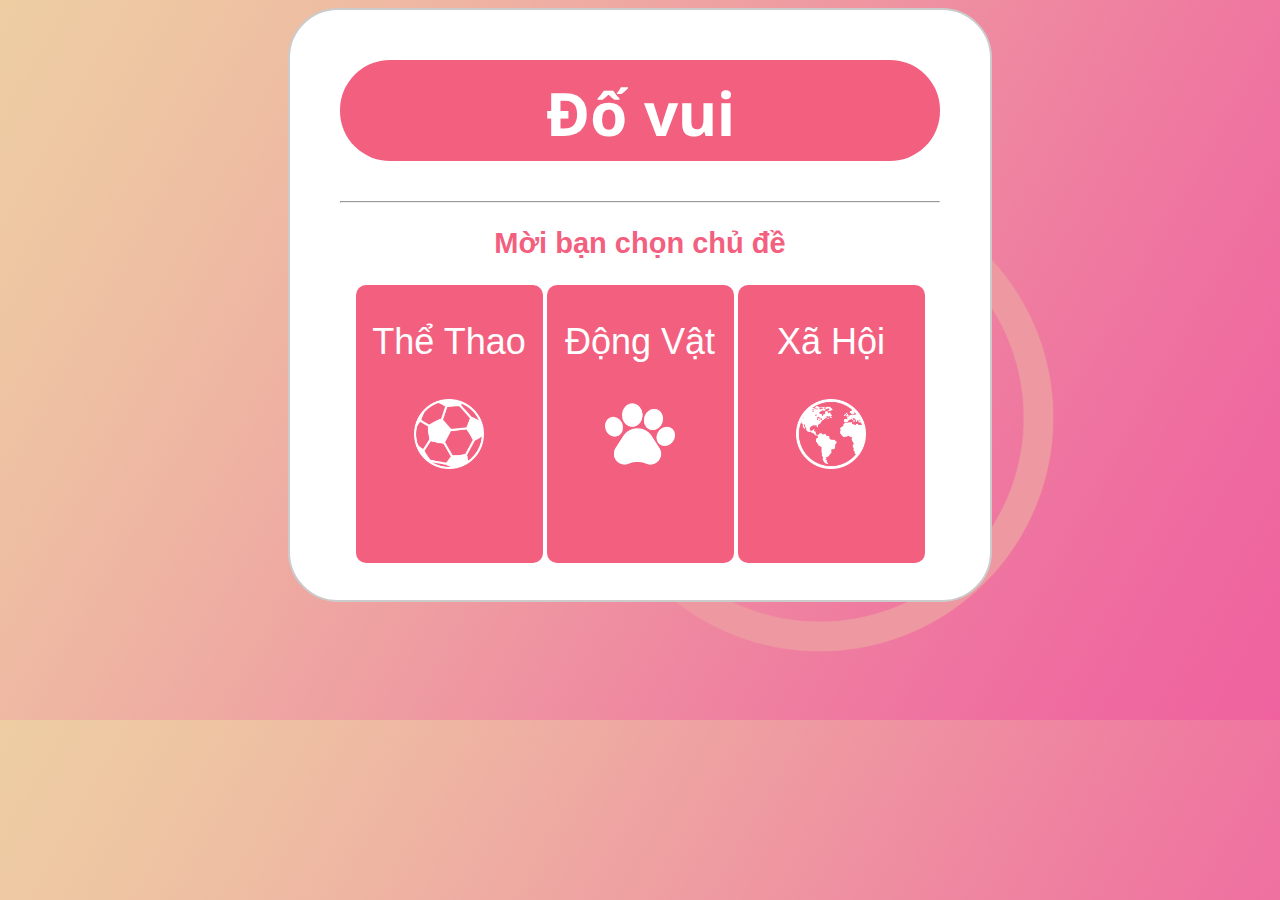
<file: index.html>
<!DOCTYPE html>
<html>
<head lang="en">
    <meta charset="UTF-8">
    <title>Quiz</title>
    <link rel="stylesheet" type="text/css" href="styles/style.css">
    <link rel="stylesheet" href="styles/button.css">
    <link href="https://fonts.googleapis.com/css?family=Fira+Sans|Muli|Noto+Sans" rel="stylesheet">
</head>
<body>
    <div class="grid">
            <h1 style="font-family: 'Noto Sans', sans-serif;">Đố vui</h1>
            <hr style="margin-bottom: 20px">

            <h2 style="text-align: center;font-size: 29px;
                        font-family: Arial, Helvetica, sans-serif
                        ;color: #F35F7F;">Mời bạn chọn chủ đề</h2>
            <div class="three-button">
                <a href="main/thethao/thethao.html" class="phidai phidai-button1">
                    <p>Thể Thao</p>
                    <img src="medias/logo-thethao.png" alt="">
                </a>
                <a href="main/dongvat/dongvat.html" class="phidai phidai-button2">
                    <p>Động Vật</p>
                    <img src="medias/logo-dongvat.png" alt="">
                </a>
                <a href="main/xahoi/xahoi.html" class="phidai phidai-button3">
                    <p>Xã Hội</p>
                    <img src="medias/logo-xahoi.png" alt="">
                </a>
            </div>
    </div>
</body>
</html>
</file>
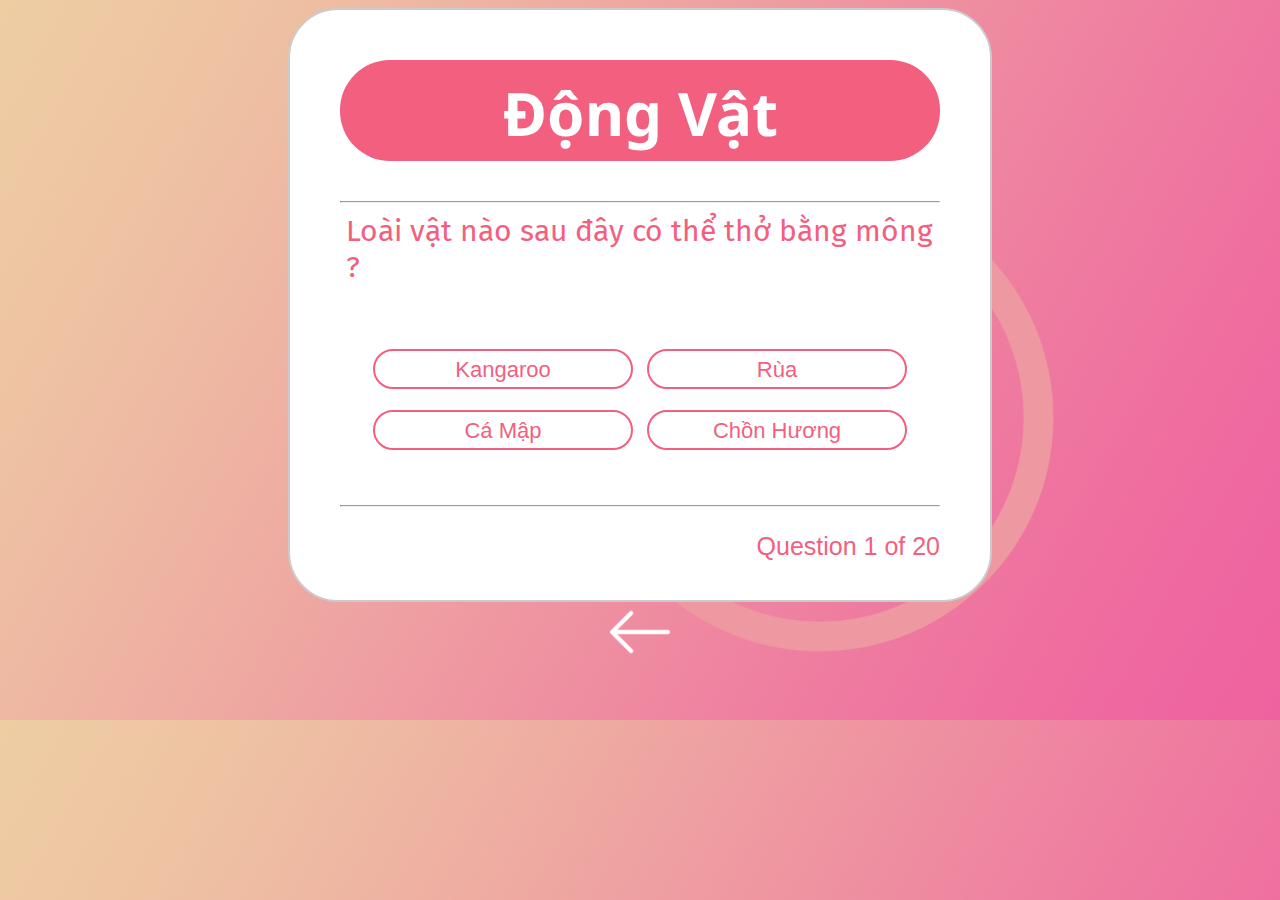
<file: main/dongvat/dongvat.html>
<!DOCTYPE html>
<html>
<head lang="en">
    <meta charset="UTF-8">
    <title>Hữu Bằng</title>
    <link rel="stylesheet" type="text/css" href="../../styles/style.css">
    <link rel="stylesheet" href="../../styles/button.css">
    <link href="https://fonts.googleapis.com/css?family=Fira+Sans|Muli|Noto+Sans" rel="stylesheet">
</head>
<body>
    <div class="grid">
        <div id="quiz">
            <h1 style="font-family: 'Noto Sans', sans-serif;
            ">Động Vật</h1>
            <hr style="margin-bottom: -20px">

            <p id="question" style="max-height: 90px; min-height: 90px"></p>

            <div class="buttons">
                <button class="sim-button button6" id="btn0"><span id="choice0"></span></button>
                <button class="sim-button button6" id="btn1"><span id="choice1"></span></button>
                <button class="sim-button button6" id="btn2"><span id="choice2"></span></button>
                <button class="sim-button button6" id="btn3"><span id="choice3"></span></button>
            </div>

            <hr style="margin-top: 50px">
            <footer>
                <p id="progress"></p>
            </footer>
        </div>
    </div>
    <div class="back-button">
            <a href="../../index.html"><img src="../../medias/backhome.png" alt=""></a>
    </div>

<script src="quiz.js"></script>
<script src="question.js"></script>
<script src="app.js"></script>
</body>
</html>
</file>
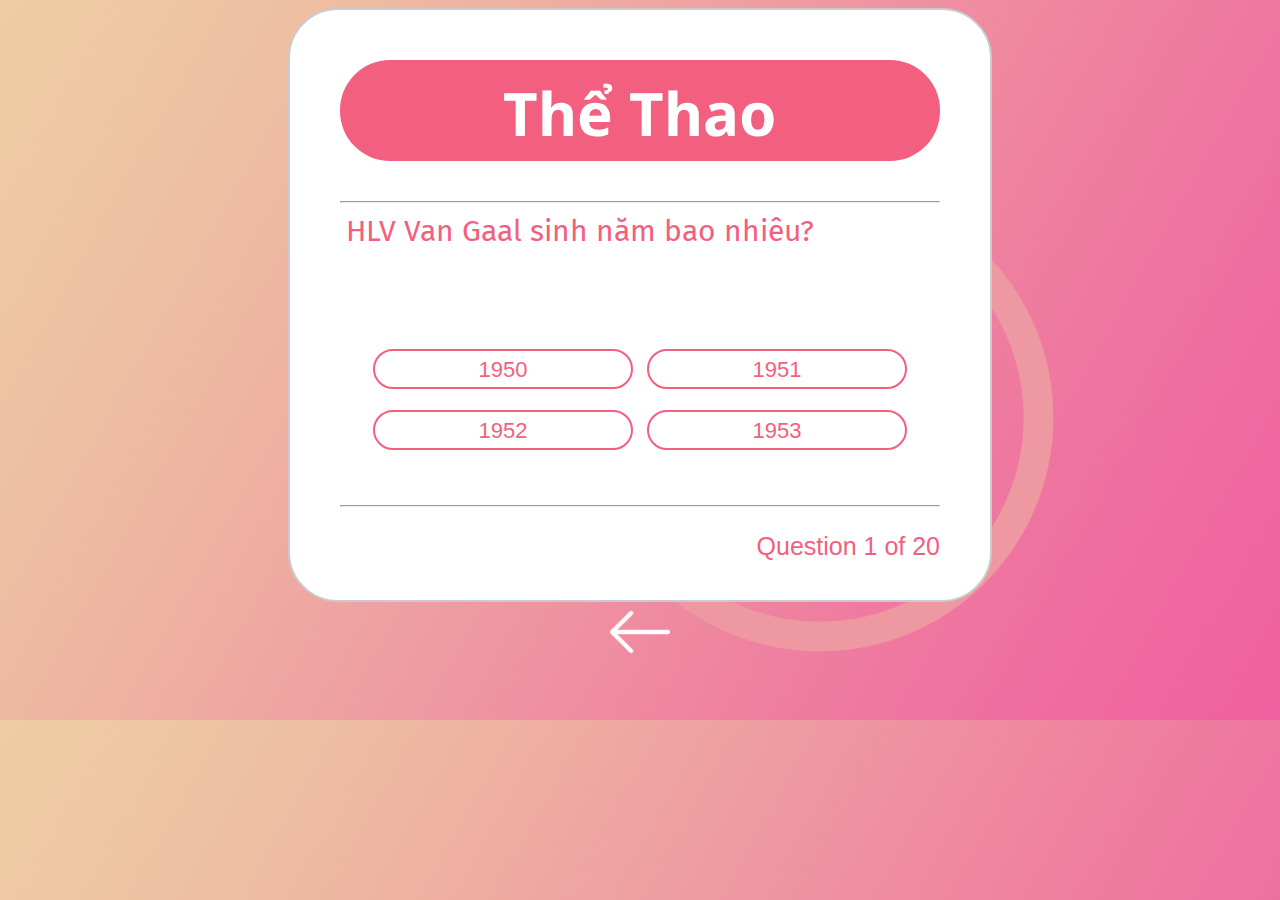
<file: main/thethao/thethao.html>
<!DOCTYPE html>
<html>
<head lang="en">
    <meta charset="UTF-8">
    <title>Quiz</title>
    <link rel="stylesheet" type="text/css" href="../../styles/style.css">
    <link rel="stylesheet" href="../../styles/button.css">
    <link href="https://fonts.googleapis.com/css?family=Fira+Sans|Muli|Noto+Sans" rel="stylesheet">
</head>
<body>
    <div class="grid">
        <div id="quiz">
            <h1 style="font-family: 'Noto Sans', sans-serif;
            ">Thể Thao</h1>
            <hr style="margin-bottom: -20px;">

            <p id="question" style="max-height: 90px; min-height: 90px"></p>

            <div class="buttons">
                <button class="sim-button button6" id="btn0"><span id="choice0"></span></button>
                <button class="sim-button button6" id="btn1"><span id="choice1"></span></button>
                <button class="sim-button button6" id="btn2"><span id="choice2"></span></button>
                <button class="sim-button button6" id="btn3"><span id="choice3"></span></button>
            </div>

            <hr style="margin-top: 50px">
            <footer>
                <p id="progress"></p>
            </footer>
        </div>
    </div>
    <div class="back-button">
        <a href="../../index.html"><img src="../../medias/backhome.png" alt=""></a>
    </div>
<!--  ------------------------------------->
<script src="quiz.js"></script>
<script src="question.js"></script>
<script src="app.js"></script>
</body>
</html>
</file>
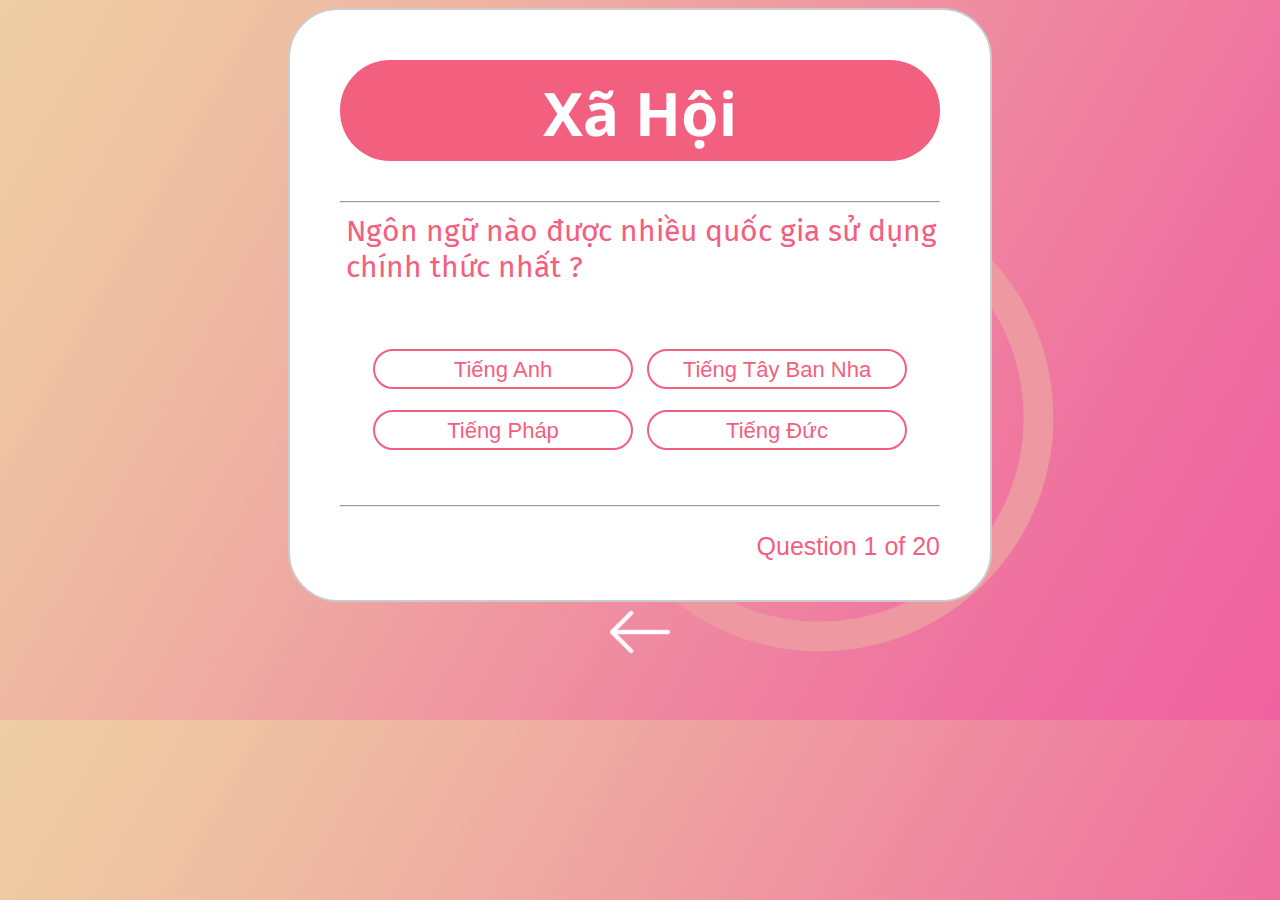
<file: main/xahoi/xahoi.html>
<!DOCTYPE html>
<html>
<head lang="en">
    <meta charset="UTF-8">
    <title>Quiz</title>
    <link rel="stylesheet" type="text/css" href="../../styles/style.css">
    <link rel="stylesheet" href="../../styles/button.css">
    <link href="https://fonts.googleapis.com/css?family=Fira+Sans|Muli|Noto+Sans" rel="stylesheet">
</head>
<body>
    <div class="grid">
        <div id="quiz">
            <h1 style="font-family: 'Noto Sans', sans-serif;
            ">Xã Hội</h1>
            <hr style="margin-bottom: -20px">

            <p id="question" style="max-height: 90px; min-height: 90px"></p>

            <div class="buttons">
                <button class="sim-button button6" id="btn0"><span id="choice0"></span></button>
                <button class="sim-button button6" id="btn1"><span id="choice1"></span></button>
                <button class="sim-button button6" id="btn2"><span id="choice2"></span></button>
                <button class="sim-button button6" id="btn3"><span id="choice3"></span></button>
            </div>

            <hr style="margin-top: 50px">
            <footer>
                <p id="progress"></p>
            </footer>
        </div>
    </div>
    <div class="back-button">
            <a href="../../index.html"><img src="../../medias/backhome.png" alt=""></a>
    </div>

<script src="quiz.js"></script>
<script src="question.js"></script>
<script src="app.js"></script>
</body>
</html>
</file>
<file: styles/style.css>
html {
    background-image: url("../medias/back.png");
    background-size: cover;
}

.grid {
    width: 600px;
    height: 530px;
    margin: 0 auto;
    background-color: #fff;
    padding: 10px 50px 50px 50px;
    border-radius: 50px;
    border: 2px solid #cbcbcb;

    /* background-image: linear-gradient(to bottom, #59C2FF , #1270E3); */
    /* box-shadow: 10px 15px 5px #cbcbcb; */
}

.grid h1 {
    background-color: #F35F7F;
    font-size: 60px;
    text-align: center;
    color: #ffffff;
    padding: 12px 0 7px 0;
    border-radius: 50px;
}
#score {
    color: #F35F7F;
    text-align: center;
    font-size: 30px;
}

.grid #question {
    font-family: Arial, Helvetica, sans-serif;
    font-size: 30px;
    color: #F35F7F;
	font-family: 'Fira Sans', sans-serif;
	margin-left: 6px;
}

.buttons {
    /* margin-top: 30px; */
    text-align: center;
}

#btn0, #btn1, #btn2, #btn3 {
    background-color: transparent;
	font-size: 20px;
	border-radius: 50px;
	text-align: center;
    width: 260px;
    height: 40px;
    margin: 16px 5px 5px 5px
}
.buttons span {
    text-align: center;
    padding-top: 8px; 
    margin-top: -20px;
    margin-left: -6px; 
}
#btn0:focus, #btn1:focus, #btn2:focus, #btn3:focus {
    outline: 0;
}
#choice0, #choice1, #choice2, #choice3, #choice4 {
	color: #F35F7F;
}
#progress {
    text-align: right;
    font-size: 25px;
    color: #F35F7F;
    font-family: Arial, Helvetica, sans-serif;
}
.exit {
    color: #ff0000;
    text-align: center;
    font-size: 30px;
    text-decoration: none;
    font-family: Arial, Helvetica, sans-serif;
}
/* ------------------------------------------------------- */
.three-button {
    text-align: center;
}
.phidai {
    background-color: #F35F7F;
    width: 187px;
    height: 278px;
    display: inline-block;
    text-align: center;
	border-radius: 10px; 
	text-decoration: none;
}
.phidai p {
    text-align: center;
	font-size: 36px;
	color: #ffffff;
    font-family: Arial, Helvetica, sans-serif
}
.phidai img {
	height: 70px;
	width: 70px;
}
/* ----------------------------------------------------- */
.phidai-button1 {
	-webkit-transition: all 0.5s;
	-moz-transition: all 0.5s;
	-o-transition: all 0.5s;
	transition: all 0.5s;
	position: relative;
}
.phidai-button1::before{
	content: '';
	position: absolute;
	top: 0;
	left: 0;
	width: 100%;
	height: 100%;
	z-index: 1;
    border-radius: 20px; 
	-webkit-transition: all 0.3s;
	-moz-transition: all 0.3s;
	-o-transition: all 0.3s;
	transition: all 0.3s;
}
.phidai-button1:hover::before{
	opacity: 0;
	-webkit-transform: scale(1.2,1.2);
    transform: scale(1.2,1.2);
    /* border-radius: 20px;  */
    
}
.phidai-button1::after{
	content: '';
	position: absolute;
	top: 0;
	left: 0;
	width: 100%;
	height: 100%;
	z-index: 1;
	opacity: 0;
    /* background-color: rgba(255,255,255,0.25); */
    background-image: url("../medias/thethao.png");
	-webkit-transition: all 0.3s;
	-moz-transition: all 0.3s;
	-o-transition: all 0.3s;
	transition: all 0.3s;
	-webkit-transform: scale(0.5,0.5);
    transform: scale(0.5,0.5);
    border-radius: 10px; 
}
.phidai-button1:hover::after{
	opacity: 1 ;
	-webkit-transform: scale(1,1);
    transform: scale(1,1);
}
/* ------------------------------------------------ */
.phidai-button2 {
    color: rgba(255,255,255,1);
	-webkit-transition: all 0.5s;
	-moz-transition: all 0.5s;
	-o-transition: all 0.5s;
	transition: all 0.5s;
	position: relative;
}
.phidai-button2::before{
	content: '';
	position: absolute;
	top: 0;
	left: 0;
	width: 100%;
	height: 100%;
	z-index: 1;
    border-radius: 20px; 
	-webkit-transition: all 0.3s;
	-moz-transition: all 0.3s;
	-o-transition: all 0.3s;
	transition: all 0.3s;
}
.phidai-button2:hover::before{
	opacity: 0;
	-webkit-transform: scale(1.2,1.2);
    transform: scale(1.2,1.2);
    /* border-radius: 20px;  */
    
}
.phidai-button2::after{
	content: '';
	position: absolute;
	top: 0;
	left: 0;
	width: 100%;
	height: 100%;
	z-index: 1;
	opacity: 0;
    /* background-color: rgba(255,255,255,0.25); */
    background-image: url("../medias/dongvat.png");
	-webkit-transition: all 0.3s;
	-moz-transition: all 0.3s;
	-o-transition: all 0.3s;
	transition: all 0.3s;
	-webkit-transform: scale(0.5,0.5);
    transform: scale(0.5,0.5);
    border-radius: 10px; 
}
.phidai-button2:hover::after{
	opacity: 1 ;
	-webkit-transform: scale(1,1);
    transform: scale(1,1);
}
/* ----------------------------------------------- */
.phidai-button3 {
    color: rgba(255,255,255,1);
	-webkit-transition: all 0.5s;
	-moz-transition: all 0.5s;
	-o-transition: all 0.5s;
	transition: all 0.5s;
	position: relative;
}
.phidai-button3::before{
	content: '';
	position: absolute;
	top: 0;
	left: 0;
	width: 100%;
	height: 100%;
	z-index: 1;
    border-radius: 20px; 
	-webkit-transition: all 0.3s;
	-moz-transition: all 0.3s;
	-o-transition: all 0.3s;
	transition: all 0.3s;
}
.phidai-button3:hover::before{
	opacity: 0;
	-webkit-transform: scale(1.2,1.2);
    transform: scale(1.2,1.2);
    /* border-radius: 20px;  */
    
}
.phidai-button3::after{
	content: '';
	position: absolute;
	top: 0;
	left: 0;
	width: 100%;
	height: 100%;
	z-index: 1;
	opacity: 0;
    /* background-color: rgba(255,255,255,0.25); */
    background-image: url("../medias/xahoi.png");
	-webkit-transition: all 0.3s;
	-moz-transition: all 0.3s;
	-o-transition: all 0.3s;
	transition: all 0.3s;
	-webkit-transform: scale(0.5,0.5);
    transform: scale(0.5,0.5);
    border-radius: 10px; 
}
.phidai-button3:hover::after{
	opacity: 1 ;
	-webkit-transform: scale(1,1);
    transform: scale(1,1);
}
/* -------------------------------------- */
.back-button {
	text-align: center;
}
.back-button img {
	height: 60px;
	width: 60px;
}
</file>
<file: styles/button.css>
#header{
	background-color: #3f8dbf;
	float: left;
	width: 100%;
	height: 50px;
	color: rgba(255,255,255,1);
	line-height: 50px;
	position: fixed;
	left: 0px;
	top: 0px;
	z-index: 10;
}
#header a {
	color: rgba(255,255,255,1);
	text-decoration: none;
	display: block;
	font-size: 15px;
}
#header-left{
	float: left;
	height: 50px;
}
#header-left:hover #header-left-icon{
	background-color: #3F8DBF;
}
#header-left:hover #header-left-text{
	background-color: #599BC8;
}
#header-left-icon{
	float: left;
	height: 50px;
	width: 50px;
	text-align: center;
	background-color: #35759F;
	-webkit-transition: background 0.5s;
	-moz-transition: background 0.5s;
	-o-transition: background 0.5s;
	transition: background 0.5s;
}
#header-left-icon a {
	font-size: 25px;
}
#header-left-text{
	float: left;
	height: 50px;
	-webkit-transition: background 0.5s;
	-moz-transition: background 0.5s;
	-o-transition: background 0.5s;
	transition: background 0.5s;
}
#header-left-text a {
	padding-left: 20px;
	padding-right: 20px;
}
#header-right{
	float: right;
	height: 50px;
}
#header-right:hover #header-right-icon{
	background-color: #3F8DBF;
	}
#header-right:hover #header-right-text{
	background-color: #599BC8;
	}
#header-right-icon{
	float: right;
	height: 50px;
	width: 50px;
	text-align: center;
	background-color: #35759F;
	-webkit-transition: background 0.5s;
	-moz-transition: background 0.5s;

	-o-transition: background 0.5s;
	transition: background 0.5s;
}
#header-right-text{
	float: right;
	height: 50px;
	-webkit-transition: background 0.5s;
	-moz-transition: background 0.5s;
	-o-transition: background 0.5s;
	transition: background 0.5s;
}
#header-right-text a{
	padding-right: 20px;
	padding-left: 20px;
}
#awesome{
	margin-top: 200px !important;	
}
#wrapper {
	float: left;
	width: 100%;
}
#wrapper-inner{
	width: 950px;
	margin-right: auto;
	margin-left: auto;
}
.wrapper-inner-tab{
	float: left;
	width: 100%;
	margin-top: 125px;
}
.wrapper-inner-tab-title {
	width: 100%;
	margin-top: 30px;
	font-size: 25px;
	color: #666666;
	float: left;
	text-align: center;
	margin-bottom: 80px;
}
.wrapper-inner-tab-backgrounds { 
	float: left;
	height: 300px;
	width: 950px;
}
.wrapper-inner-tab-backgrounds-first{
	float: left;
	height: 300px;
	width: 33.33%;
	background-color: #feb41d;
}
.wrapper-inner-tab-backgrounds-second{
	float: left;
	height: 300px;
	width: 33.33%;
	background-color: #5e7c87;
}
.wrapper-inner-tab-backgrounds-third{
	float: left;
	height: 300px;
	width: 33.33%;
	background-color: #4c5f6d;
}
.button1 {
	color: rgba(255,255,255,1);
	-webkit-transition: all 0.5s;
	-moz-transition: all 0.5s;
	-o-transition: all 0.5s;
	transition: all 0.5s;
	position: relative;
	border: 1px solid rgba(255,255,255,0.5);
}
.button1 a{
	color: rgba(51,51,51,1);
	text-decoration: none;
	display: block;
}
.button1:hover {
	background-color: rgba(255,255,255,0.2);
	-webkit-border-radius: 25px;
	-moz-border-radius: 25px;
	border-radius: 25px;	
}
.button2 {
	color: rgba(255,255,255,1);
	-webkit-transition: all 0.5s;
	-moz-transition: all 0.5s;
	-o-transition: all 0.5s;
	transition: all 0.5s;
	position: relative;
	border: 1px solid rgba(255,255,255,0.5);
	overflow: hidden;
}
.button2 a{
	color: rgba(51,51,51,1);
	text-decoration: none;
	display: block;
}
.button2 span {
	-webkit-transition: all 0.3s;
	-moz-transition: all 0.3s;
	-o-transition: all 0.3s;
	transition: all 0.3s;
}
.button2:hover{
	background-color: rgba(255,255,255,0.2);
}
.button2:hover > span{
	opacity: 0;
	-webkit-transform: translate(0px,-40px);
	transform: translate(0px,-40px);
}
.button2::after{
	content: attr(data-text);
	position: absolute;
	width: 100%;
	height: 100%;
	top: 0;
	left: 0;
	opacity: 0;
	-webkit-transform: translate(0, 30%);
	transform: translate(0, 30%);
	-webkit-transition: all 0.3s;
	-moz-transition: all 0.3s;
	-o-transition: all 0.3s;
	transition: all 0.3s;	
}
.button2:hover::after{
	opacity: 1;
	-webkit-transform: translate(0, 0);
	transform: translate(0, 0);
}
.button3 {
	color: rgba(255,255,255,1);
	-webkit-transition: all 0.5s;
	-moz-transition: all 0.5s;
	-o-transition: all 0.5s;
	transition: all 0.5s;
	position: relative;
	border: 1px solid rgba(255,255,255,0.5);
	overflow: hidden;
}
.button3 a{
	color: rgba(51,51,51,1);
	text-decoration: none;
	display: block;
}
.button3 span {
	-webkit-transition: all 0.3s;
	-moz-transition: all 0.3s;
	-o-transition: all 0.3s;
	transition: all 0.3s;
}
.button3:hover{
	background-color: rgba(255,255,255,0.2);
}
.button3:hover > span{
	opacity: 0;
	-webkit-transform: translate(0px,40px);
	transform: translate(0px,40px);
}
.button3::after{
	content: attr(data-text);
	position: absolute;
	width: 100%;
	height: 100%;
	top: 0;
	left: 0;
	opacity: 0;
	-webkit-transform: translate(-30%, 0);
	transform: translate(-30%, 0);
	-webkit-transition: all 0.3s;
	-moz-transition: all 0.3s;
	-o-transition: all 0.3s;
	transition: all 0.3s;	
}
.button3:hover::after{
	opacity: 1;
	-webkit-transform: translate(0, 0);
	transform: translate(0, 0);
}
.button4 {
	color: rgba(255,255,255,1);
	-webkit-transition: all 0.5s;
	-moz-transition: all 0.5s;
	-o-transition: all 0.5s;
	transition: all 0.5s;
	position: relative;
	border: 1px solid rgba(255,255,255,0.5);
	overflow: hidden;
}
.button4 a{
	color: rgba(51,51,51,1);
	text-decoration: none;
	display: block;
}
.button4 > span {
	-webkit-transition: all 0.3s;
	-moz-transition: all 0.3s;
	-o-transition: all 0.3s;
	transition: all 0.3s;
}
.button4:hover{
	background-color: rgba(255,255,255,0.2);
}
.button4:hover > span{
	opacity: 0;
	-webkit-transform: translate(0px,40px);
	transform: translate(0px,40px);
}
.button4::after{
	content: attr(data-text);
	position: absolute;
	width: 100%;
	height: 100%;
	top: 0;
	left: 0;
	opacity: 0;
	-webkit-transform: translate(-30%, -50%) rotate(-30deg);
	transform: translate(-30%, -50%) rotate(-30deg);
	-webkit-transition: all 0.3s;
	-moz-transition: all 0.3s;
	-o-transition: all 0.3s;
	transition: all 0.3s;	
	
}
.button4:hover::after{
	opacity: 1;
	-webkit-transform: translate(0, 0);
	transform: translate(0, 0);
}
@-webkit-keyframes jello {
  from, 11.1%, to {
    -webkit-transform: none;
    transform: none;
  }

  22.2% {
    -webkit-transform: skewX(-12.5deg) skewY(-12.5deg);
    transform: skewX(-12.5deg) skewY(-12.5deg);
  }

  33.3% {
    -webkit-transform: skewX(6.25deg) skewY(6.25deg);
    transform: skewX(6.25deg) skewY(6.25deg);
  }

  44.4% {
    -webkit-transform: skewX(-3.125deg) skewY(-3.125deg);
    transform: skewX(-3.125deg) skewY(-3.125deg);
  }

  55.5% {
    -webkit-transform: skewX(1.5625deg) skewY(1.5625deg);
    transform: skewX(1.5625deg) skewY(1.5625deg);
  }

  66.6% {
    -webkit-transform: skewX(-0.78125deg) skewY(-0.78125deg);
    transform: skewX(-0.78125deg) skewY(-0.78125deg);
  }

  77.7% {
    -webkit-transform: skewX(0.390625deg) skewY(0.390625deg);
    transform: skewX(0.390625deg) skewY(0.390625deg);
  }

  88.8% {
    -webkit-transform: skewX(-0.1953125deg) skewY(-0.1953125deg);
    transform: skewX(-0.1953125deg) skewY(-0.1953125deg);
  }
}

@keyframes jello {
  from, 11.1%, to {
    -webkit-transform: none;
    transform: none;
  }

  22.2% {
    -webkit-transform: skewX(-12.5deg) skewY(-12.5deg);
    transform: skewX(-12.5deg) skewY(-12.5deg);
  }

  33.3% {
    -webkit-transform: skewX(6.25deg) skewY(6.25deg);
    transform: skewX(6.25deg) skewY(6.25deg);
  }

  44.4% {
    -webkit-transform: skewX(-3.125deg) skewY(-3.125deg);
    transform: skewX(-3.125deg) skewY(-3.125deg);
  }

  55.5% {
    -webkit-transform: skewX(1.5625deg) skewY(1.5625deg);
    transform: skewX(1.5625deg) skewY(1.5625deg);
  }

  66.6% {
    -webkit-transform: skewX(-0.78125deg) skewY(-0.78125deg);
    transform: skewX(-0.78125deg) skewY(-0.78125deg);
  }

  77.7% {
    -webkit-transform: skewX(0.390625deg) skewY(0.390625deg);
    transform: skewX(0.390625deg) skewY(0.390625deg);
  }

  88.8% {
    -webkit-transform: skewX(-0.1953125deg) skewY(-0.1953125deg);
    transform: skewX(-0.1953125deg) skewY(-0.1953125deg);
  }
}
.button5{
	color: rgba(255,255,255,1);
	-webkit-transition: all 0.5s;
	-moz-transition: all 0.5s;
	-o-transition: all 0.5s;
	transition: all 0.5s;
	position: relative;
	border: 1px solid rgba(255,255,255,0.5);
}
.button5 a{
	color: rgba(51,51,51,1);
	text-decoration: none;
	display: block;
}
.button5:hover{
	-webkit-animation-name: jello;
	animation-name: jello;
	-webkit-animation-duration: 1s;
	animation-duration: 1s;
	-webkit-animation-fill-mode: both;
	animation-fill-mode: both;
	background-color: #35759F;
	
}
.button6{
	border: 2px solid #F35F7F;
	-webkit-transition: all 0.5s;
	-moz-transition: all 0.5s;
	-o-transition: all 0.5s;
	transition: all 0.5s;
	position: relative;	
}
.button6 span{
	z-index: 2;	
	display: block;
	position: absolute;
	width: 100%;
	height: 100%;	
	font-size: 22px;
	font-family: 'Roboto', sans-serif;
}
.button6::before{
	content: '';
	position: absolute;
	top: 0;
	left: 0;
	width: 100%;
	height: 100%;
	z-index: 1;
	opacity: 0;
	background-image: linear-gradient(60deg, #F35F7F , #F6BF6E);
	-webkit-transition: all 0.4s;
	-moz-transition: all 0.4s;
	-o-transition: all 0.4s;
	transition: all 0.4s;
	-webkit-transform: scale(0.5, 1);
	transform: scale(0.5, 1);	
}
.button6:hover::before{
	opacity: 1;
	-webkit-transform: scale(1, 1);
	transform: scale(1, 1);
	border-radius: 50px;
}
.button6:hover span {
	color: #ffffff !important; /*-----*/
}
.button7{
	color: rgba(255,255,255,1);
	-webkit-transition: all 0.5s;
	-moz-transition: all 0.5s;
	-o-transition: all 0.5s;
	transition: all 0.5s;
	border: 1px solid none;
	position: relative;	
}
.button7 a{
	color: rgba(51,51,51,1);
	text-decoration: none;
	display: block;
}
.button7 span{
	z-index: 2;	
	display: block;
	position: absolute;
	width: 100%;
	height: 100%;	
}
.button7::after{
	width: 250px;
    height: 20px 
}
.button7::before{
	content: '';
	position: absolute;
	top: 0;
	left: 0;
	width: 100%;
	height: 100%;
	z-index: 1;
	opacity: 0;
	background-color: rgba(255,255,255,0.5);
	-webkit-transition: all 0.4s;
	-moz-transition: all 0.4s;
	-o-transition: all 0.4s;
	transition: all 0.4s;
	-webkit-transform: scale(1, 0.5);
	transform: scale(1, 0.5);
}
.button7:hover::before{
	opacity: 1;
	-webkit-transform: scale(1, 1);
	transform: scale(1, 1);
}
.button8{
	color: rgba(255,255,255,1);
	-webkit-transition: all 0.5s;
	-moz-transition: all 0.5s;
	-o-transition: all 0.5s;
	transition: all 0.5s;
	border: 1px solid rgba(255,255,255,0.5);
	position: relative;	
}
.button8 a{
	color: rgba(51,51,51,1);
	text-decoration: none;
	display: block;
}
.button8 span{
	z-index: 2;	
	display: block;
	position: absolute;
	width: 100%;
	height: 100%;	
}
.button8::before{
	content: '';
	position: absolute;
	top: 0;
	left: 0;
	width: 0%;
	height: 100%;
	z-index: 1;
	opacity: 0;
	background-color: rgba(255,255,255,0.5);
	-webkit-transition: all 0.3s;
	-moz-transition: all 0.3s;
	-o-transition: all 0.3s;
	transition: all 0.3s;

}
.button8:hover::before{
	opacity: 1;
	width: 100%;
}
.button9{
	color: rgba(255,255,255,1);
	-webkit-transition: all 0.5s;
	-moz-transition: all 0.5s;
	-o-transition: all 0.5s;
	transition: all 0.5s;
	border: 1px solid rgba(255,255,255,0.5);
	position: relative;	
	overflow: hidden;
}
.button9 a{
	color: rgba(51,51,51,1);
	text-decoration: none;
	display: block;
}
.button9 span{
	z-index: 2;	
	display: block;
	position: absolute;
	width: 100%;
	height: 100%;	
}
.button9::before{
	content: '';
	position: absolute;
	top: 0;
	left: 0;
	width: 100%;
	height: 100%;
	z-index: 1;
	opacity: 0;
	background-color: rgba(255,255,255,0.5);
	-webkit-transition: all 0.5s;
	-moz-transition: all 0.5s;
	-o-transition: all 0.5s;
	transition: all 0.5s;
}
.button9:hover::before{
	opacity: 1;
	-webkit-transform: skewX(-180deg)  scale(0.5,1);
	transform: skewX(-180deg)  scale(0.5,1);
}
.button10{
	color: rgba(255,255,255,1);
	-webkit-transition: all 0.5s;
	-moz-transition: all 0.5s;
	-o-transition: all 0.5s;
	transition: all 0.5s;
	position: relative;	
}
.button10 a{
	color: rgba(51,51,51,1);
	text-decoration: none;
	display: block;
}
.button10 span{
	z-index: 2;	
	display: block;
	position: absolute;
	width: 100%;
	height: 100%;	
}
.button10::before{
	content: '';
	position: absolute;
	top: 0;
	left: 0;
	width: 100%;
	height: 100%;
	z-index: 1;
	-webkit-transition: all 0.5s;
	-moz-transition: all 0.5s;
	-o-transition: all 0.5s;
	transition: all 0.5s;
	border: 1px solid rgba(255,255,255,0.5);
	background-color: rgba(255,255,255,0.25);
}
.button10::after{
	content: '';
	position: absolute;
	top: 0;
	left: 0;
	width: 100%;
	height: 100%;
	z-index: 1;
	-webkit-transition: all 0.5s;
	-moz-transition: all 0.5s;
	-o-transition: all 0.5s;
	transition: all 0.5s;
	border: 1px solid rgba(255,255,255,0.5);
	background-color: rgba(255,255,255,0.25);

}
.button10:hover::before{
    -webkit-transform: rotate(-45deg);
       -moz-transform: rotate(-45deg);
        -ms-transform: rotate(-45deg);
         -o-transform: rotate(-45deg);
            transform: rotate(-45deg);
			background-color: rgba(255,255,255,0);
}
.button10:hover::after{
    -webkit-transform: rotate(45deg);
       -moz-transform: rotate(45deg);
        -ms-transform: rotate(45deg);
         -o-transform: rotate(45deg);
            transform: rotate(45deg);
			background-color: rgba(255,255,255,0);
}
.button11{
	color: rgba(255,255,255,1);
	-webkit-transition: all 0.5s;
	-moz-transition: all 0.5s;
	-o-transition: all 0.5s;
	transition: all 0.5s;
	
	position: relative;
	perspective: 2000px;	

}
.button11 a{
	color: rgba(51,51,51,1);
	text-decoration: none;
	display: block;
}
.button11 span{
	z-index: 2;	
	display: block;
	position: absolute;
	width: 100%;
	height: 100%;	
}
.button11::before{
	content: '';
	position: absolute;
	top: 0;
	left: 0;
	width: 100%;
	height: 100%;
	z-index: 1;
	-webkit-transition: all 0.5s;
	-moz-transition: all 0.5s;
	-o-transition: all 0.5s;
	transition: all 0.5s;
	border: 1px solid rgba(255,255,255,0.5);
	background-color: rgba(255,255,255,0.25);
}
.button11::after{
	content: '';
	position: absolute;
	top: 0;
	left: 0;
	width: 100%;
	height: 100%;
	z-index: 1;
	-webkit-transition: all 0.5s;
	-moz-transition: all 0.5s;
	-o-transition: all 0.5s;
	transition: all 0.5s;
	border: 1px solid rgba(255,255,255,0.5);
	background-color: rgba(255,255,255,0.25);
}
.button11:hover::before{
	-webkit-transform: rotateX(60deg) translate(0px,40px);
	transform: rotateX(60deg) translate(0px,40px) ;	
}
.button11:hover::after{
	-webkit-transform: rotateX(-60deg) translate(0px,-40px)  ;
	transform: rotateX(-60deg) translate(0px,-40px) ;	
}

.button12{
	color: rgba(255,255,255,1);
	-webkit-transition: all 0.5s;
	-moz-transition: all 0.5s;
	-o-transition: all 0.5s;
	transition: all 0.5s;
	position: relative;
	border: 1px solid rgba(255,255,255,0.5);
	overflow: hidden;
}
.button12 a{
	color: rgba(51,51,51,1);
	text-decoration: none;
	display: block;
}
.button12 span{
	z-index: 2;	
	display: block;
	position: absolute;
	width: 100%;
	height: 100%;	
}
.button12::before{
	content: '';
	position: absolute;
	top: 50px;
	left: -5px;
	width: 0;
	height: 0;
	border-left: 100px solid transparent;
	border-right: 100px solid transparent;
	border-bottom: 190px solid rgba(255,255,255,0.25);
	z-index: 1;
	-webkit-transition: all 0.5s;
	-moz-transition: all 0.5s;
	-o-transition: all 0.5s;
	transition: all 0.5s;
}
.button12::after{
	content: '';
	position: absolute;
	top: 50px;
	left: -5px;
	width: 0;
	height: 0;
	border-left: 100px solid transparent;
	border-right: 100px solid transparent;
	border-bottom: 190px solid rgba(255,255,255,0.25);
	z-index: 1;
	-webkit-transition: all 0.5s;
	-moz-transition: all 0.5s;
	-o-transition: all 0.5s;
	transition: all 0.5s;
}
.button12::after{
	-webkit-transition-delay: 0.2s; /* Safari */
    transition-delay: 0.2s;
}
.button12:hover::before{
	opacity: 1;
	-webkit-transform: translate(0px,-190px);
	transform: translate(0px,-190px);	
}
.button12:hover::after{
	opacity: 1;
	-webkit-transform: translate(0px,-150px);
	transform: translate(0px,-150px);	
}
.button13 {
	color: rgba(255,255,255,1);
	-webkit-transition: all 0.5s;
	-moz-transition: all 0.5s;
	-o-transition: all 0.5s;
	transition: all 0.5s;
	position: relative;
}
.button13 a{
	color: rgba(51,51,51,1);
	text-decoration: none;
	display: block;
}
.button13::before{
	content: '';
	position: absolute;
	top: 0;
	left: 0;
	width: 100%;
	height: 100%;
	z-index: 1;
    border-radius: 20px; 
	-webkit-transition: all 0.3s;
	-moz-transition: all 0.3s;
	-o-transition: all 0.3s;
	transition: all 0.3s;
}
.button13:hover::before{
	opacity: 0;
	-webkit-transform: scale(1.2,1.2);
    transform: scale(1.2,1.2);
    border-radius: 20px; 
    
}
.button13::after{
	content: '';
	position: absolute;
	top: 0;
	left: 0;
	width: 100%;
	height: 100%;
	z-index: 1;
	opacity: 0;
    /* background-color: rgba(255,255,255,0.25); */
    background-image: url("../medias/homepage.png");
	-webkit-transition: all 0.3s;
	-moz-transition: all 0.3s;
	-o-transition: all 0.3s;
	transition: all 0.3s;
	-webkit-transform: scale(0.5,0.5);
    transform: scale(0.5,0.5);
    border-radius: 10px; 
}
.button13:hover::after{
	opacity: 1 ;
	-webkit-transform: scale(1,1);
    transform: scale(1,1);
}
.button14 {
	color: rgba(255,255,255,1);
	-webkit-transition: all 0.5s;
	-moz-transition: all 0.5s;
	-o-transition: all 0.5s;
	transition: all 0.5s;
	position: relative;
}
.button14 a{
	color: rgba(51,51,51,1);
	text-decoration: none;
	display: block;
}
.button14::before{
	content: '';
	position: absolute;
	top: 0;
	left: 0;
	width: 100%;
	height: 100%;
	z-index: 1;
	background-color: rgba(255,255,255,0.25);
	-webkit-transition: all 0.3s;
	-moz-transition: all 0.3s;
	-o-transition: all 0.3s;
	transition: all 0.3s;

}
.button14:hover::before{
	opacity: 0 ;
	-webkit-transform: scale(0.5,0.5);
	transform: scale(0.5,0.5);
}
.button14::after{
	content: '';
	position: absolute;
	top: 0;
	left: 0;
	width: 100%;
	height: 100%;
	z-index: 1;
	opacity: 0;
	-webkit-transition: all 0.3s;
	-moz-transition: all 0.3s;
	-o-transition: all 0.3s;
	transition: all 0.3s;
	border: 1px solid rgba(255,255,255,0.5);
	-webkit-transform: scale(1.2,1.2);
	transform: scale(1.2,1.2);
}
.button14:hover::after{
	opacity: 1;
	-webkit-transform: scale(1,1);
	transform: scale(1,1);
}
.button15 {
	color: rgba(255,255,255,1);
	-webkit-transition: all 0.5s;
	-moz-transition: all 0.5s;
	-o-transition: all 0.5s;
	transition: all 0.5s;
	position: relative;
	border: 1px solid rgba(255,255,255,0.5);
	overflow: hidden;
}
.button15 a{
	color: rgba(51,51,51,1);
	text-decoration: none;
	display: block;
}
.button15::before, .button15::after{
	content: '';
	position: absolute;
	top: 0;
	left: 0;
	width: 100%;
	height: 100%;
	z-index: 1;
	background-color: rgba(255,255,255,0.25);
	-webkit-transition: all 0.3s;
	-moz-transition: all 0.3s;
	-o-transition: all 0.3s;
	transition: all 0.3s;
	-webkit-transform: translate(0,-100%);
	transform: translate(0,-100%);
	-webkit-transition-timing-function: cubic-bezier(0.75, 0, 0.125, 1);
	transition-timing-function: cubic-bezier(0.75, 0, 0.125, 1);
}
.button15::after{
	-webkit-transition-delay: 0.2s; /* Safari */
    transition-delay: 0.2s;
}
.button15:hover::before, .button15:hover::after{
	-webkit-transform: translate(0,0);
	transform: translate(0,0);
}
.button16 {
	color: rgba(255,255,255,1);
	-webkit-transition: all 0.3s;
	-moz-transition: all 0.3s;
	-o-transition: all 0.3s;
	transition: all 0.3s;
	position: relative;
	border: 1px solid rgba(255,255,255,0.5);
	overflow: hidden;
}
.button16 a{
	color: rgba(51,51,51,1);
	text-decoration: none;
	display: block;
}
.button16::before, .button16::after{
	content: '';
	position: absolute;
	top: 0;
	left: 0;
	width: 100%;
	height: 100%;
    z-index: 1;
	background-color: rgba(255,255,255,0.25);
	-webkit-transition: all 0.3s;
	-moz-transition: all 0.3s;
	-o-transition: all 0.3s;
	transition: all 0.3s;
	-webkit-transform: translate(-100%,0);
	transform: translate(-100%,0);
	-webkit-transition-timing-function: cubic-bezier(0.75, 0, 0.125, 1);
	transition-timing-function: cubic-bezier(0.75, 0, 0.125, 1);
}
.button16::after{
	-webkit-transition-delay: 0.2s; /* Safari */
    transition-delay: 0.2s;
}
.button16:hover::before, .button16:hover::after{
	-webkit-transform: translate(0,0);
	transform: translate(0,0);	
}
.button17 {
	color: rgba(255,255,255,1);
	-webkit-transition: all 0.3s;
	-moz-transition: all 0.3s;
	-o-transition: all 0.3s;
	transition: all 0.3s;
	position: relative;
	border: 1px solid rgba(255,255,255,0.5);
	overflow: hidden;
}
.button17 a{
	color: rgba(51,51,51,1);
	text-decoration: none;
	display: block;
}
.button17::before, .button17::after{
	content: '';
	position: absolute;
	top: 0;
	left: 0;
	width: 100%;
	height: 100%;
    z-index: 1;
	background-color: rgba(255,255,255,0.25);
	-webkit-transition: all 0.3s;
	-moz-transition: all 0.3s;
	-o-transition: all 0.3s;
	transition: all 0.3s;
	-webkit-transform: translate(-13%,-190%) rotate(-30deg);
	transform: translate(-13%,-190%) rotate(-30deg);
	-webkit-transition-timing-function: cubic-bezier(0.75, 0, 0.125, 1);
	transition-timing-function: cubic-bezier(0.75, 0, 0.125, 1);
}
.button17::after{
	-webkit-transition-delay: 0.2s; /* Safari */
    transition-delay: 0.2s;
}
.button17:hover::before, .button17:hover::after{
	-webkit-transform: translate(0,0);
	transform: translate(0,0);	
}
.button18 {
	color: rgba(255,255,255,1);
	-webkit-transition: all 0.3s;
	-moz-transition: all 0.3s;
	-o-transition: all 0.3s;
	transition: all 0.3s;
	position: relative;
	border: 1px solid rgba(255,255,255,0.5);
	overflow: hidden;
}
.button18 a{
	color: rgba(51,51,51,1);
	text-decoration: none;
	display: block;
}
.button18::before, .button18::after{
	content: '';
	position: absolute;
	top: 0;
	left: 0;
	width: 100%;
	height: 100%;
    z-index: 1;
	background-color: rgba(255,255,255,0.25);
	-webkit-transition: all 0.3s;
	-moz-transition: all 0.3s;
	-o-transition: all 0.3s;
	transition: all 0.3s;
	-webkit-transform: translate(13%,190%) rotate(-30deg);
	transform: translate(13%,190%) rotate(-30deg);
	-webkit-transition-timing-function: cubic-bezier(0.75, 0, 0.125, 1);
	transition-timing-function: cubic-bezier(0.75, 0, 0.125, 1);
}
.button18::after{
	-webkit-transition-delay: 0.2s; /* Safari */
    transition-delay: 0.2s;
}
.button18:hover::before, .button18:hover::after{
	-webkit-transform: translate(0,0);
	transform: translate(0,0);	
}
.button19 {
	color: rgba(255,255,255,1);
	-webkit-transition: all 0.3s;
	-moz-transition: all 0.3s;
	-o-transition: all 0.3s;
	transition: all 0.3s;
	position: relative;
	border: 1px solid rgba(255,255,255,0.5);
	overflow: hidden;
}
.button19 a{
	color: rgba(51,51,51,1);
	text-decoration: none;
	display: block;
}
.button19::before{
	content: '';
	position: absolute; 
	top: 0;
	left: 0;
	width: 100%;
	height: 100%;
    z-index: 1;
	background-color: rgba(255,255,255,0.25);
	-webkit-transition: all 0.3s;
	-moz-transition: all 0.3s;
	-o-transition: all 0.3s;
	transition: all 0.3s;
	-webkit-transform: translate(13%,190%) rotate(-30deg);
	transform: translate(13%,190%) rotate(-30deg);
	-webkit-transition-timing-function: cubic-bezier(0.75, 0, 0.125, 1);
	transition-timing-function: cubic-bezier(0.75, 0, 0.125, 1);
}
.button19::after{
	content: '';
	position: absolute;
	top: 0;
	left: 0;
	width: 100%;
	height: 100%;
    z-index: 1;
	background-color: rgba(255,255,255,0.25);
	-webkit-transition: all 0.3s;
	-moz-transition: all 0.3s;
	-o-transition: all 0.3s;
	transition: all 0.3s;
	-webkit-transform: translate(-13%,-190%) rotate(-30deg);
	transform: translate(-13%,-190%) rotate(-30deg);
	-webkit-transition-timing-function: cubic-bezier(0.75, 0, 0.125, 1);
	transition-timing-function: cubic-bezier(0.75, 0, 0.125, 1);
}
.button19::before{
	-webkit-transition-delay: 0.2s; /* Safari */
    transition-delay: 0.2s;
}
.button19:hover::before, .button19:hover::after{
	-webkit-transform: translate(0,0);
	transform: translate(0,0);	
}
.button20 {
	color: rgba(255,255,255,1);
	-webkit-transition: all 0.3s;
	-moz-transition: all 0.3s;
	-o-transition: all 0.3s;
	transition: all 0.3s;
	position: relative;
	border: 1px solid rgba(255,255,255,0.5);
	overflow: hidden;
}
.button20 a{
	color: rgba(51,51,51,1);
	text-decoration: none;
	display: block;
}
.button20::before{
	content: '';
	position: absolute; 
	top: 0;
	left: 0;
	width: 100%;
	height: 100%;
    z-index: 1;
	background-color: rgba(255,255,255,0.25);
	-webkit-transition: all 0.3s;
	-moz-transition: all 0.3s;
	-o-transition: all 0.3s;
	transition: all 0.3s;
	-webkit-transform: translate(13%,-190%) rotate(30deg);
	transform: translate(13%,-190%) rotate(30deg);
	-webkit-transition-timing-function: cubic-bezier(0.75, 0, 0.125, 1);
	transition-timing-function: cubic-bezier(0.75, 0, 0.125, 1);
}
.button20::after{
	content: '';
	position: absolute;
	top: 0;
	left: 0;
	width: 100%;
	height: 100%;
    z-index: 1;
	background-color: rgba(255,255,255,0.25);
	-webkit-transition: all 0.3s;
	-moz-transition: all 0.3s;
	-o-transition: all 0.3s;
	transition: all 0.3s;
	-webkit-transform: translate(-13%,-190%) rotate(-30deg);
	transform: translate(-13%,-190%) rotate(-30deg);
	-webkit-transition-timing-function: cubic-bezier(0.75, 0, 0.125, 1);
	transition-timing-function: cubic-bezier(0.75, 0, 0.125, 1);
}
.button20::before{
	-webkit-transition-delay: 0.2s; /* Safari */
    transition-delay: 0.2s;
}
.button20:hover::before, .button20:hover::after{
	-webkit-transform: translate(0,0);
	transform: translate(0,0);	
}
.button21 {
	color: rgba(255,255,255,1);
	-webkit-transition: all 0.3s;
	-moz-transition: all 0.3s;
	-o-transition: all 0.3s;
	transition: all 0.3s;
	position: relative;
	border: 1px solid rgba(255,255,255,0.5);
	overflow: hidden;
}
.button21 a{
	color: rgba(51,51,51,1);
	text-decoration: none;
	display: block;
}
.button21::before{
	content: '';
	position: absolute;
	top: 0;
	left: 0;
	width: 100%;
	height: 100%;
	z-index: 1;
	-webkit-transition: all 0.3s;
	-moz-transition: all 0.3s;
	-o-transition: all 0.3s;
	transition: all 0.3s;
	opacity: 1;
	-webkit-transform: translate(0,-105%);
	transform: translate(0,-105%);
	border-bottom-width: 1px;
	border-bottom-style: solid;
	border-bottom-color: rgba(255,255,255,1);
	background-color: rgba(255,255,255,0.25);
}
.button21:hover::before{
	opacity: 0;
	-webkit-transform: translate(0,0);
	transform: translate(0,0);	
}
.button22 {
	color: rgba(255,255,255,1);
	-webkit-transition: all 0.5s;
	-moz-transition: all 0.5s;
	-o-transition: all 0.5s;
	transition: all 0.5s;
	position: relative;
	border: 1px solid rgba(255,255,255,0.5);
	overflow: hidden;
}
.button22 a{
	color: rgba(51,51,51,1);
	text-decoration: none;
	display: block;
}
.button22::before{
	content: '';
	position: absolute;
	top: 0;
	left: 0;
	width: 100%;
	height: 100%;
	z-index: 1;
	-webkit-transition: all 0.5s;
	-moz-transition: all 0.5s;
	-o-transition: all 0.5s;
	transition: all 0.5s;
	opacity: 1;
	-webkit-transform: translate(-105%,0);
	transform: translate(-105%,0);
	border-right-width: 1px;
	border-right-style: solid;
	border-right-color: rgba(255,255,255,1);
	background-color: rgba(255,255,255,0.25);
}
.button22:hover::before{
	opacity: 0;
	-webkit-transform: translate(0,0);
	transform: translate(0,0);	
}
.button23 {
	color: rgba(255,255,255,1);
	-webkit-transition: all 0.5s;
	-moz-transition: all 0.5s;
	-o-transition: all 0.5s;
	transition: all 0.5s;
	position: relative;
	border: 1px solid rgba(255,255,255,0.5);
	overflow: hidden;
}
.button23 a{
	color: rgba(51,51,51,1);
	text-decoration: none;
	display: block;
}
.button23::before{
	content: '';
	position: absolute;
	top: 0;
	left: 0;
	width: 100%;
	height: 100%;
	z-index: 1;
	-webkit-transition: all 0.5s;
	-moz-transition: all 0.5s;
	-o-transition: all 0.5s;
	transition: all 0.5s;
	opacity: 1;
	-webkit-transform: translate(-13%,-190%) rotate(-30deg);
	transform: translate(-13%,-190%) rotate(-30deg);
	border-bottom-width: 1px;
	border-bottom-style: solid;
	border-bottom-color: rgba(255,255,255,1);
	background-color: rgba(255,255,255,0.25);
}
.button23:hover::before{
	opacity: 0;
	-webkit-transform: translate(0,0);
	transform: translate(0,0);	
}
.button24 {
	color: rgba(255,255,255,1);
	-webkit-transition: all 0.3s;
	-moz-transition: all 0.3s;
	-o-transition: all 0.3s;
	transition: all 0.3s;
	position: relative;
	border: 1px solid rgba(255,255,255,0.5);
	overflow: hidden;
}
.button24 a{
	color: rgba(51,51,51,1);
	text-decoration: none;
	display: block;
}
.button24::before, .button24::after{
	content: '';
	position: absolute;
	top: 0;
	left: 0;
	width: 100%;
	height: 100%;
	z-index: 1;
	-webkit-transition: all 0.3s;
	-moz-transition: all 0.3s;
	-o-transition: all 0.3s;
	transition: all 0.3s;
	opacity: 1;
	-webkit-transform: translate(0,-105%);
	transform: translate(0,-105%);
	border-bottom-width: 1px;
	border-bottom-style: solid;
	border-bottom-color: rgba(255,255,255,1);
	background-color: rgba(255,255,255,0.25);
}
.button24::after{
	-webkit-transition-delay: 0.2s; /* Safari */
    transition-delay: 0.2s;
}
.button24:hover::before, .button24:hover::after{
	opacity: 0;
	-webkit-transform: translate(0,0);
	transform: translate(0,0);	
}
.button25 {
	color: rgba(255,255,255,1);
	-webkit-transition: all 0.5s;
	-moz-transition: all 0.5s;
	-o-transition: all 0.5s;
	transition: all 0.5s;
	position: relative;
	border: 1px solid rgba(255,255,255,0.5);
	overflow: hidden;
}
.button25 a{
	color: rgba(51,51,51,1);
	text-decoration: none;
	display: block;
}
.button25::before, .button25::after{
	content: '';
	position: absolute;
	top: 0;
	left: 0;
	width: 100%;
	height: 100%;
	z-index: 1;
	-webkit-transition: all 0.5s;
	-moz-transition: all 0.5s;
	-o-transition: all 0.5s;
	transition: all 0.5s;
	opacity: 1;
	-webkit-transform: translate(-105%,0);
	transform: translate(-105%,0);
	border-right-width: 1px;
	border-right-style: solid;
	border-right-color: rgba(255,255,255,1);
	background-color: rgba(255,255,255,0.25);
}
.button25::after{
	-webkit-transition-delay: 0.2s; /* Safari */
    transition-delay: 0.2s;
}
.button25:hover::before, .button25:hover::after{
	opacity: 0;
	-webkit-transform: translate(0,0);
	transform: translate(0,0);	
}
.button26 {
	color: rgba(255,255,255,1);
	-webkit-transition: all 0.5s;
	-moz-transition: all 0.5s;
	-o-transition: all 0.5s;
	transition: all 0.5s;
	position: relative;
	border: 1px solid rgba(255,255,255,0.5);
	overflow: hidden;
}
.button26 a{
	color: rgba(51,51,51,1);
	text-decoration: none;
	display: block;
}
.button26::before, .button26::after{
	content: '';
	position: absolute;
	top: 0;
	left: 0;
	width: 100%;
	height: 100%;
	z-index: 1;
	-webkit-transition: all 0.5s;
	-moz-transition: all 0.5s;
	-o-transition: all 0.5s;
	transition: all 0.5s;
	opacity: 1;
	-webkit-transform: translate(-13%,-190%) rotate(-30deg);
	transform: translate(-13%,-190%) rotate(-30deg);
	border-bottom-width: 1px;
	border-bottom-style: solid;
	border-bottom-color: rgba(255,255,255,1);
	background-color: rgba(255,255,255,0.25);
}
.button26::after{
	-webkit-transition-delay: 0.2s; /* Safari */
    transition-delay: 0.2s;
}
.button26:hover::before, .button26:hover::after{
	opacity: 0;
	-webkit-transform: translate(0,0);
	transform: translate(0,0);	
}
.button27 {
	color: rgba(255,255,255,1);
	-webkit-transition: all 0.5s;
	-moz-transition: all 0.5s;
	-o-transition: all 0.5s;
	transition: all 0.5s;
	position: relative;
	border: 1px solid rgba(255,255,255,0.5);
	overflow: hidden;
}
.button27:hover{
	border: 1px solid rgba(255,255,255,0);
}
.button27 a{
	color: rgba(51,51,51,1);
	text-decoration: none;
	display: block;
}
.button27::before{
	content: '';
	position: absolute;
	bottom: 0;
	left: 0;
	width: 100%;
	height: 1px;
	z-index: 1;
	-webkit-transition: all 0.5s;
	-moz-transition: all 0.5s;
	-o-transition: all 0.5s;
	transition: all 0.5s;
	-webkit-transform: translate(-100%, -600%) rotate(30deg);
	transform: translate(-100%, -600%)  rotate(30deg);
	background-color: rgba(255,255,255,0.5);
	-webkit-transition-timing-function: cubic-bezier(0.75, 0, 0.125, 1);
	transition-timing-function: cubic-bezier(0.75, 0, 0.125, 1);

}
.button27:hover::before{
	-webkit-transform: translate(0,0);
	transform: translate(0,0);	
}
.button28 {
	color: rgba(255,255,255,1);
	-webkit-transition: all 0.3s;
	-moz-transition: all 0.3s;
	-o-transition: all 0.3s;
	transition: all 0.3s;
	position: relative;
}
.button28 span{
	-webkit-transition: all 0.3s;
	-moz-transition: all 0.3s;
	-o-transition: all 0.3s;
	transition: all 0.3s;
}
.button28 a{
	color: rgba(51,51,51,1);
	text-decoration: none;
	display: block;
}
.button28::before{
	content: '';
	position: absolute;
	bottom: 0;
	left: 0;
	width: 100%;
	height: 100%;
	z-index: 1;
	opacity: 0;
	-webkit-transition: all 0.3s;
	-moz-transition: all 0.3s;
	-o-transition: all 0.3s;
	transition: all 0.3s;
	border-top-width: 1px;
	border-bottom-width: 1px;
	border-top-style: solid;
	border-bottom-style: solid;
	border-top-color: rgba(255,255,255,0.5);
	border-bottom-color: rgba(255,255,255,0.5);
	-webkit-transform: scale(0.1, 1);
	transform: scale(0.1, 1);
	
}
.button28:hover span{
	letter-spacing: 2px;
	}
.button28:hover::before{
	opacity: 1;	
	-webkit-transform: scale(1, 1);
	transform: scale(1, 1);
	
}
.button28::after{
	content: '';
	position: absolute;
	bottom: 0;
	left: 0;
	width: 100%;
	height: 100%;
	z-index: 1;
	-webkit-transition: all 0.3s;
	-moz-transition: all 0.3s;
	-o-transition: all 0.3s;
	transition: all 0.3s;
	background-color: rgba(255,255,255,0.25);
	
}
.button28:hover::after{
	opacity: 0;	
	-webkit-transform: scale(0.1, 1);
	transform: scale(0.1, 1);
}
.button29 {
	color: rgba(255,255,255,1);
	-webkit-transition: all 0.3s;
	-moz-transition: all 0.3s;
	-o-transition: all 0.3s;
	transition: all 0.3s;
	position: relative;
	border-right-width: 1px;
	border-left-width: 1px;
	border-right-style: solid;
	border-left-style: solid;
	border-right-color: rgba(255,255,255,0.5);
	border-left-color: rgba(255,255,255,0.5);

}
.button29 span{
	-webkit-transition: all 0.3s;
	-moz-transition: all 0.3s;
	-o-transition: all 0.3s;
	transition: all 0.3s;
	}
.button29:hover span{
	letter-spacing: 2px;
	}
.button29:hover{
	border-right-color: rgba(255,255,255,0);
	border-left-color: rgba(255,255,255,0);
}

.button29 a{
	color: rgba(51,51,51,1);
	text-decoration: none;
	display: block;
}
.button29::before{
	content: '';
	position: absolute;
	bottom: 0;
	left: 0;
	width: 100%;
	height: 1px;
	z-index: 1;
	-webkit-transition: all 0.3s;
	-moz-transition: all 0.3s;
	-o-transition: all 0.3s;
	transition: all 0.3s;
	background-color: rgba(255,255,255,0.5);
	
}
.button29:hover::before{
	-webkit-transform: translate(0,-25px) rotate(-45deg);
	-moz-transform: translate(0,-25px) rotate(-45deg);
	transform: translate(0,-25px) rotate(-45deg);
}
.button29::after{
	content: '';
	position: absolute;
	top: 0;
	left: 0;
	width: 100%;
	height: 1px;
	z-index: 1;
	-webkit-transition: all 0.3s;
	-moz-transition: all 0.3s;
	-o-transition: all 0.3s;
	transition: all 0.3s;
	background-color: rgba(255,255,255,0.5);
}
.button29:hover::after{
	-webkit-transform: translate(0,25px) rotate(45deg);
	-moz-transform: translate(0,25px) rotate(45deg);
	transform: translate(0,25px) rotate(45deg);
}
.button30 {
	color: rgba(255,255,255,1);
	-webkit-transition: all 0.3s;
	-moz-transition: all 0.3s;
	-o-transition: all 0.3s;
	transition: all 0.3s;
	position: relative;
	border-top-width: 1px;
	border-bottom-width: 1px;
	border-top-style: solid;
	border-bottom-style: solid;
	border-top-color: rgba(255,255,255,0.5);
	border-bottom-color: rgba(255,255,255,0.5);
}
.button30 span{
	-webkit-transition: all 0.3s;
	-moz-transition: all 0.3s;
	-o-transition: all 0.3s;
	transition: all 0.3s;
	}
.button30:hover span{
	letter-spacing: 2px;
	}
.button30:hover{
	border-top-color: rgba(255,255,255,0);
	border-bottom-color: rgba(255,255,255,0);
}
.button30 a{
	color: rgba(51,51,51,1);
	text-decoration: none;
	display: block;
}
.button30::before{
	content: '';
	position: absolute;
	top: 0;
	right: 0;
	width: 1px;
	height: 100%;
	z-index: 1;
	-webkit-transition: all 0.3s;
	-moz-transition: all 0.3s;
	-o-transition: all 0.3s;
	transition: all 0.3s;
	background-color: rgba(255,255,255,0.5);
}
.button30:hover::before{
	-webkit-transform: translate(-94.9845px,0) rotate(270deg);
	-moz-transform: translate(-94.9845px,0) rotate(270deg);
	transform: translate(-94.9845px,0) rotate(270deg);
}
.button30::after{
	content: '';
	position: absolute;
	top: 0;
	left: 0;
	width: 1px;
	height: 100%;
	z-index: 1;
	-webkit-transition: all 0.3s;
	-moz-transition: all 0.3s;
	-o-transition: all 0.3s;
	transition: all 0.3s;
	background-color: rgba(255,255,255,0.5);
}
.button30:hover::after{
	-webkit-transform: translate(94.9845px,0) rotate(180deg);
	-moz-transform: translate(94.9845px,0) rotate(180deg);
	transform: translate(94.9845px,0) rotate(180deg);
}
</file>
